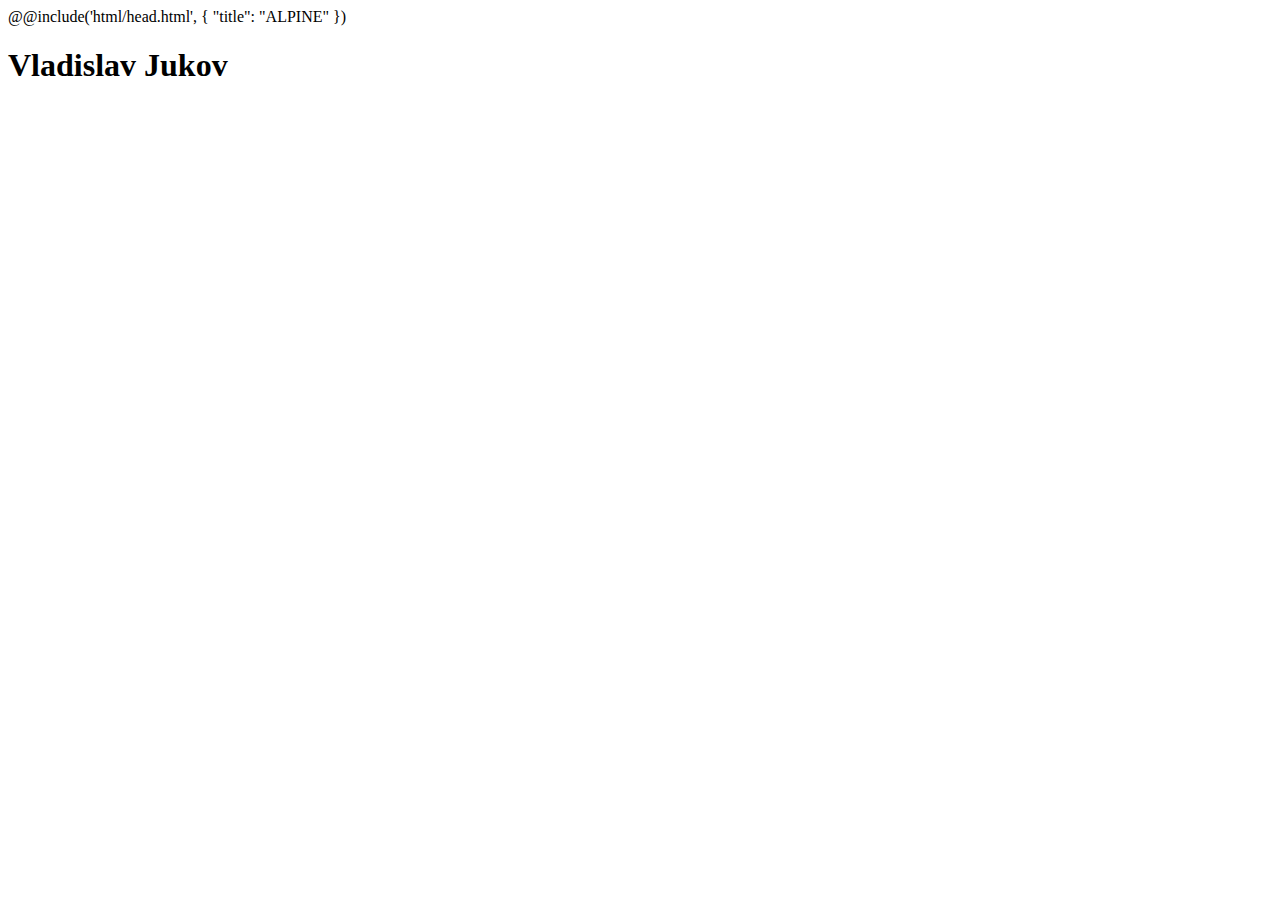
<file: source/index.html>
<!DOCTYPE html>
<html lang="en" dir="ltr">
@@include('html/head.html', {
"title": "ALPINE"
})

<body>
	<h1 class="visually__hidden">Vladislav Jukov</h1>
	<!--@@include('html/header.html', {})-->
	
	
</body>
</html>
</file>
